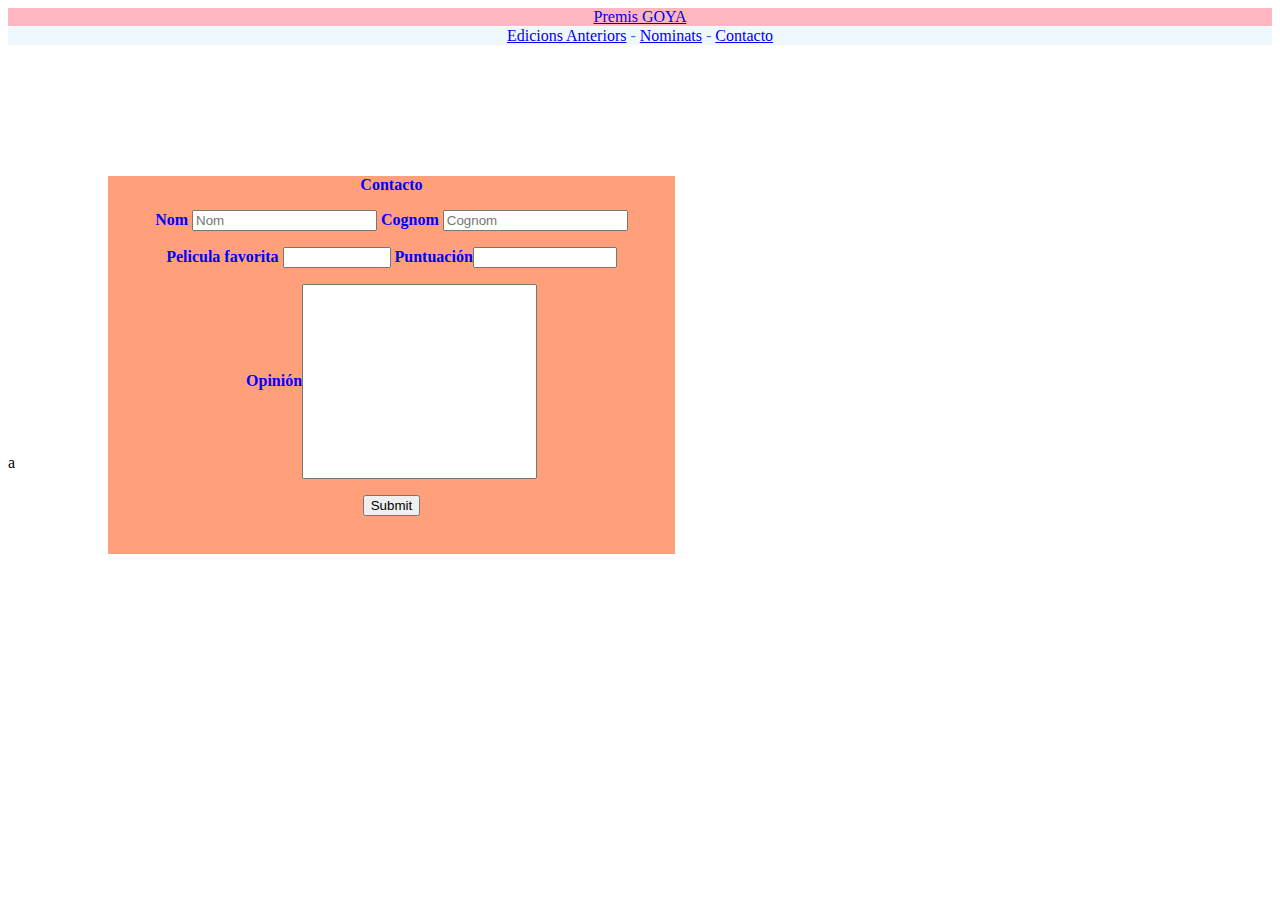
<file: contacte.html>
<!DOCTYPE html>
<html lang="es">
<head>
    <meta charset="UTF-8">
    <meta http-equiv="X-UA-Compatible" content="IE=edge">
    <meta name="viewport" content="width=device-width, initial-scale=1.0">
    <title>Examen Ismael</title>
    <link rel="stylesheet" href="contacte.css">
</head>
<body>

    <header>
        <div class="goya">
            <a href="https://github.com/Isma-Contelles/Ismael-Examen">Premis GOYA</a>
            </div>
            <div class="goya2">
                <p>
                    <a href="https://github.com/Isma-Contelles/Ismael-Examen">Edicions Anteriors</a> -
                    <a href="https://github.com/Isma-Contelles/Ismael-Examen">Nominats</a> -
                    <a href="google.com">Contacto</a>
                </p>
            </div>
    </header>

    <div class="contacte">
        <p class="form">Contacto</p>
        <p class="form">Nom <input type="text" placeholder="Nom" id="nom"> 
            Cognom <input type="text" placeholder="Cognom" id="cognom"> </p>
        <p class="peli">Pelicula favorita <input type="text" class="peli">
            Puntuación<input type="number" name="puntuacio" id="puntuacio" min="0" max="10" class="puntuacio"></p>
        <p class="form">Opinión<input type="text" class="opinio"></p>
        <input type="submit" name="votar" id="votar" class="votar">
    </div>
a

    
</body>
</html>
</file>
<file: contacte.css>
div.goya{
    text-align: center;
    background-color: lightpink;
    color: blue;
}
div.goya2{
    background-color: aliceblue;
    color: royalblue;
    text-align: center;
    position: relative;
    bottom: 15px;
}
a:hover{
    background-color: yellow;
    color: black;
}
input.opinio{
    height: 5cm;
    width: 6cm;
}
div.contacte{
    text-align: center;
    background-color: lightsalmon;
    height: 10cm;
    width: 15cm;
    position: relative;
    left: 100px;
    top: 100px;
}
p.form{
    color: blue;
    font-weight: bold;
}
p.peli{
    position: relative;
    right: px;    
    color: blue;
    font-weight: bold;
}
input.peli{
    width: 100px; 
}
input.puntuacio{
    width: 136px;
}
a
</file>
